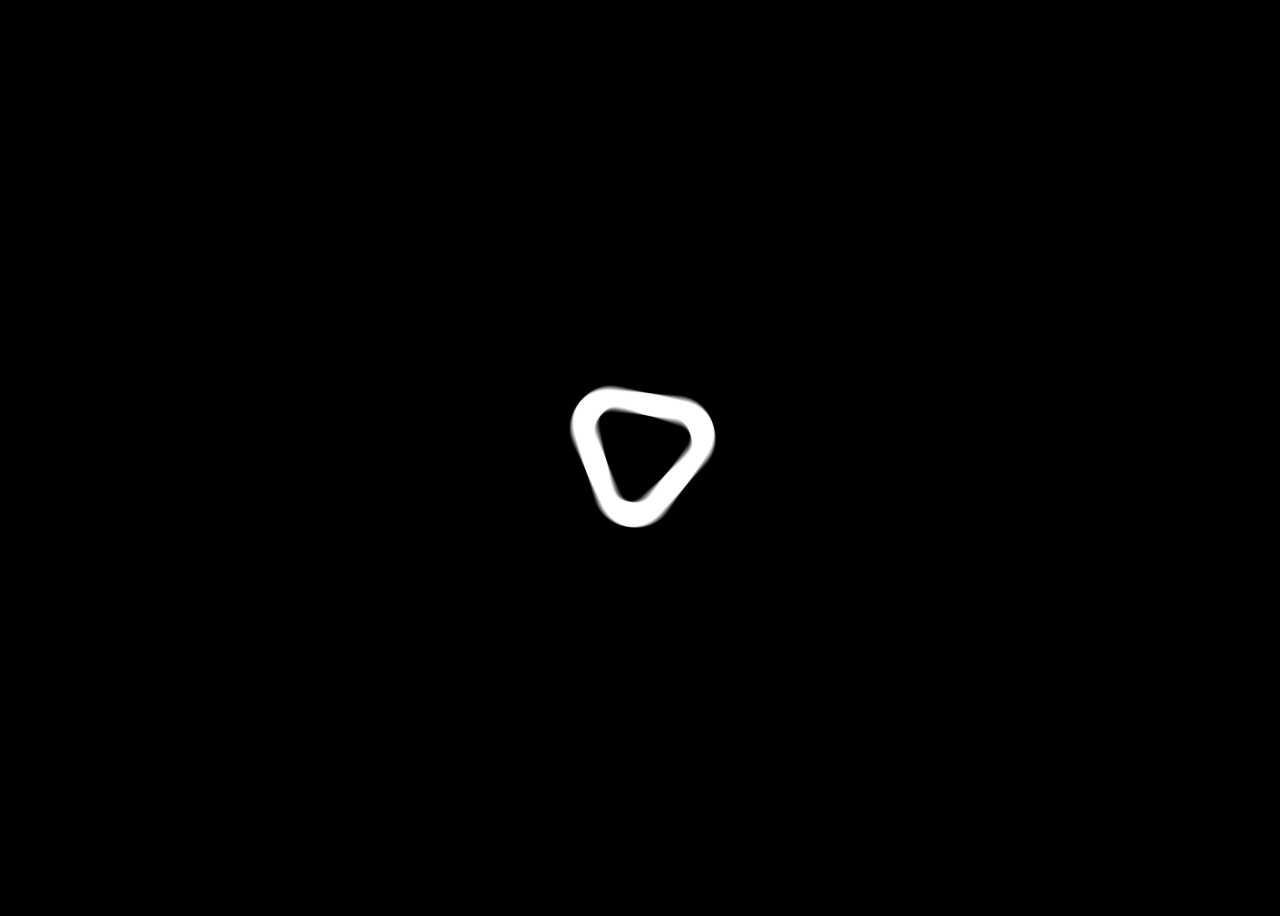
<file: sofad/practice2.html>
<!DOCTYPE html>
<!--[if lt IE 7]>      <html class="no-js lt-ie9 lt-ie8 lt-ie7"> <![endif]-->
<!--[if IE 7]>         <html class="no-js lt-ie9 lt-ie8"> <![endif]-->
<!--[if IE 8]>         <html class="no-js lt-ie9"> <![endif]-->
<!--[if gt IE 8]>      <html class="no-js"> <!--<![endif]-->
<html>
  <head>
    <meta charset="utf-8" />
    <meta http-equiv="X-UA-Compatible" content="IE=edge" />
    <title></title>
    <meta name="description" content="">
    <meta name="viewport" content="width=device-width, initial-scale=1">
    <link rel="stylesheet" href="practice2.css">
    <link href="https://cdnjs.cloudflare.com/ajax/libs/animate.css/3.6.2/animate.min.css" rel="stylesheet">
        <link rel="stylesheet" href="../assets/loadercsssanim/loader.css">

    <style>
        body{
            overflow: hidden;
        }
    </style>
</head>

  <body>
    <!-- <div class="loaderpss">
      <img
        src="../assets//loadercsssanim/preloader2.gif"
        alt="loadercsssanim"
      />
    </div> -->
    <!--[if lt IE 7]>
      <p class="browsehappy">
        You are using an <strong>outdated</strong> browser. Please
        <a href="#">upgrade your browser</a> to improve your experience.
      </p>
    <![endif]-->
    <!-- <div class="container">
        <h1 class="followers">Instagram Followers</h1>
        <h2 class="count">1000</h2>
        </div> -->
    <div class="loaderpss">
      <img src="../assets/loadercsssanim/loader.gif" alt="loadercsssanim" />
    </div>
    <div class="total">
        <div class="animated bounceInLeft logobox" style="animation-delay: 1s;animation-duration: 2.5s">
            <div class="logo">

                <img src="sofa1.jpeg" alt="">
                <img src="sofa2.jpeg" alt="">
            </div>
            <div class="logo">

                <img src="sofa3.jpeg" alt="">
                <img src="sofa4.jpeg" alt="">
            </div>
        </div>
        <div class="animated bounceInRight content-box" style="animation-delay: 1s;animation-duration: 2.5s">
            <h5>01 - 01</h5>
            <h3>Sofas & Chairs
            </h3><br>
            <p>Pick from our range of sofa sets to complete your living room. Or mix and match
                sofas with your needs so everyone gets their favourite spot!Browse through our chaise longues
                which fit just two to snuggle all night, or our trendy armchairs to fill a quiet reading spot.
            </p>
        </div>
      </div>
      <!-- <div class="content-box">
        <h5>01 - 01</h5>
        <h3>Sofas & Chairs</h3>
        <br />
        <p>
          Pick from our range of sofa sets to complete your living room. Or mix
          and match sofas with your needs so everyone gets their favorite spot!
          Browse through our chaise longues which fit just two to snuggle all
          night, or our trendy armchairs to fill a quiet reading spot.
        </p>
      </div> -->
    </div>

    <script src="../assets/loadercsssanim/pre.js"></script>
  </body>
</html>
</file>
<file: sofad/practice2.css>
body{
    display: flex;
    height: 100vh;
    justify-content: center;
    align-items: center;
     text-align: center; 
     background: black;

}
.logobox{
    display: flex;
    flex-direction: column;
}
.logo{
    display: grid;
    grid-template-columns: repeat(2,1fr);
}
.logo img{
    width: 90%;
    height: 350px;
    margin: 10px;
    padding: 10px;
}
.total{
    display: grid;
    grid-template-columns: 60% 40%;
}
.content-box {
    color: white;
   
}
.content-box h3{
    font-size: 100px;
    font-weight: 400;
    position: relative;
    left: -20%;
    bottom: -10%;
}
.content-box p{
    width: 70%;
    align-items: center;
    justify-content: center;
    text-align: left;
    font-size: 18px;
    padding-left: 10px;
}
@media screen and (max-width: 1200px){
    .content-box{
        width: 90%;
    }
    .content-box h3{
        position: relative;
        bottom: 0%;
        left: -8%;
    }
    .content-box p{
        position: relative;
        right: -10%;
        width: 80%;
        bottom: 5%;
    }
}
@media screen and (max-width: 940px){
    .logo img{
        width: 80%;
        height: 330px;
        margin: 10px;
        padding: 10px;
    }
    .content-box p{
        position: relative;
        right: -10%;
        width: 90%;
        bottom: 5%;
    }
    .content-box h3{
        font-size: 90px;
        margin: 30px 0;
    }
}
@media screen and (max-width: 840px){
.total{
    grid-template-columns: 100%;
}
.content-box h3{
    text-align: center;
}
.content-box p{
    position: relative;
    right: -7%;
    width: 80%;
}
/* .logo img{
    width: 80%;
    height: 200px;
    margin: 10px;
    padding: 10px;
}
} */
@media screen and (max-width: 555px){
.content-box h3{
    font-size: 50px;
    position: relative;
    left: 0%;
}
.logo img{
    width: 80%;
    height: 200px;
    margin: 10px;
    padding: 10px;
}
.content-box p{
    position: relative;
    left: 12%;
    width: 90%;
}
}
</file>
<file: assets/loadercsssanim/loader.css>
/* loader */
.loaderpss {
  position: fixed;
  top: 0;
  left: 0;
  background: black;
  height: 100%;
  width: 100%;
  display: flex;
  justify-content: center;
  align-items: center;
  /* opacity: 1; */
  z-index: 99999999;

  /* overflow: hidden; */
}

.vdfvs3 {
  animation: hinav 1s forwards;
}
@keyframes hinav {
  100% {
    opacity: 0;
    visibility: hidden;
  }
}
</file>
